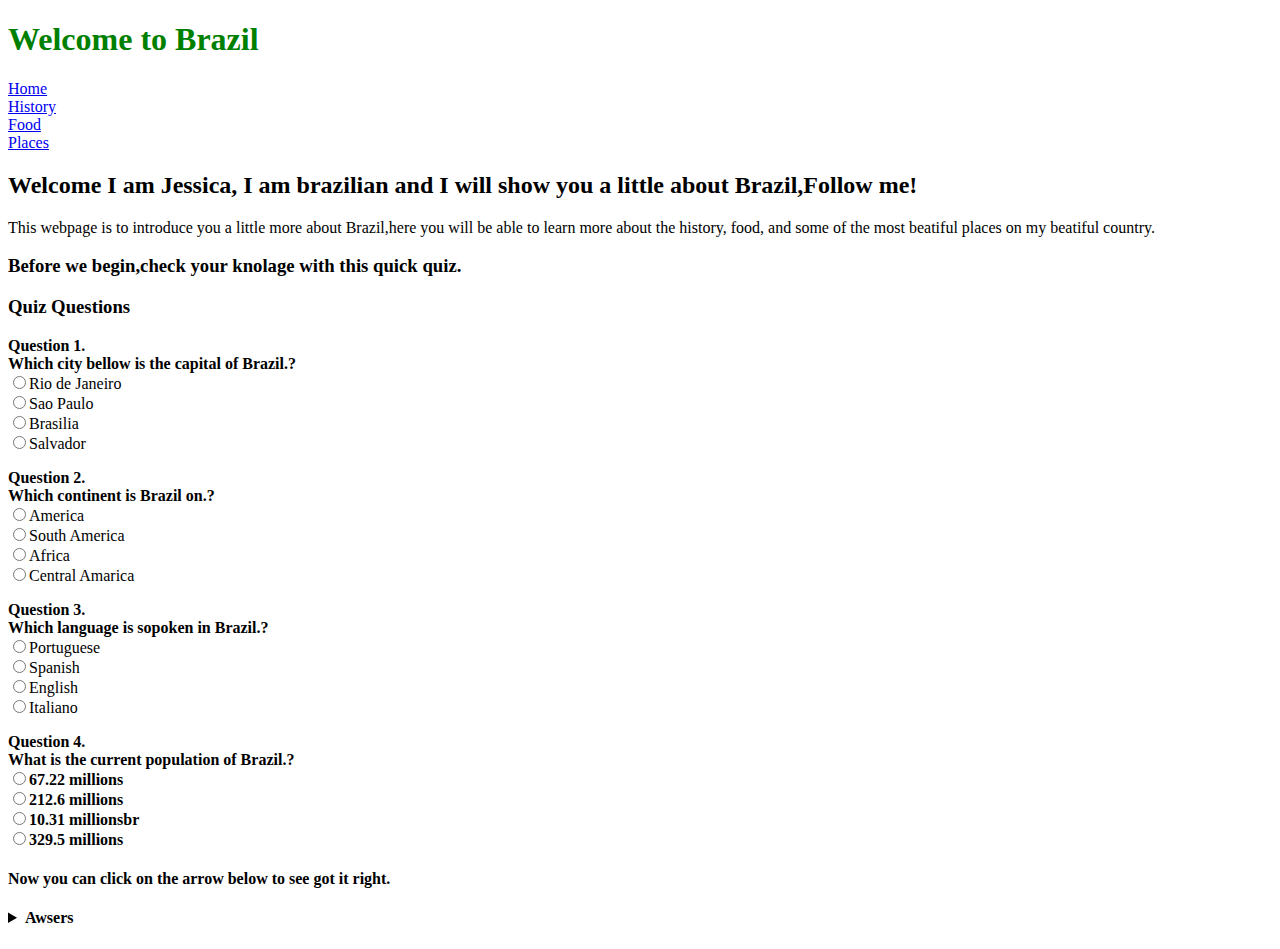
<file: Home.html>
<!DOCTYPE html>
<html lang="en">
<head>
    <meta charset="UTF-8">
    <meta http-equiv="X-UA-Compatible" content="IE=edge">
    <meta name="viewport" content="width=device-width, initial-scale=1.0">
    <link rel="stylesheet" href="CSS/style.css">
    <title>Welcome to Brazil</title>
</head>
<body>
    <h1>Welcome to Brazil</h1>
    <nav>
        <li><a href="Home">Home</a></li>
        <li><a href="History">History</a></li>
        <li><a href="Food">Food</a></li>
        <li><a href="Places">Places</a></li>
    </nav>
    <h2>Welcome I am Jessica, I am brazilian and I will show you a little about Brazil,Follow me!</h2>
    <p>This webpage is to introduce you a little more about Brazil,here you will be able to learn more about the history, food, and some of the most beatiful places on my beatiful country.</p>
   <h3>Before we begin,check your knolage with this quick quiz. </h3>

 <! questions!>

   <h3>Quiz Questions</h3>


<form name="quiz">

<p>
    <b>Question 1.
 
     <br>Which city bellow is the capital of Brazil.?<br></b>



     <input type="radio" name="q1" value="rio de janeiro">Rio de Janeiro<br>

     <input type="radio" name="q1" value="sao paulo">Sao Paulo<br>

     <input type="radio" name="q1" value="brasilia">Brasilia<br>

    <input type="radio" name="q1" value="salvador">Salvador<br>
</p>


<p>

     <b>Question 2.
    
     <br>Which continent is Brazil on.?<br></b>
    
    
    
     <input type="radio" name="q2" value="america">America<br>
    
     <input type="radio" name="q2" value="south america">South America<br>
    
     <input type="radio" name="q2" value="Africa">Africa<br>
    
     <input type="radio" name="q2" value="central america">Central Amarica<br>

</p>
<p>

        <b>Question 3.
        
        <br>Which language is sopoken in Brazil.?<br></b>
        
        
        
        <input type="radio" name="q3" value="portuguese">Portuguese<br>
        
        <input type="radio" name="q3" value="spanish">Spanish<br>
        
        <input type="radio" name="q3" value="english">English<br>
        
        <input type="radio" name="q3" value="italiano">Italiano<br>

 </p>

 <p>
     <b>Question 4.

     <br>What is the current population of Brazil.?<br>



     <input type="radio" name="q4" value="67.22 millions">67.22 millions<br>

     <input type="radio" name="q4" value="212.6 millions">212.6 millions<br>

     <input type="radio" name="q4" value="10.31 millions">10.31 millionsbr<br>

     <input type="radio" name="q4" value="329.5 millions">329.5 millions<br>

 </p>
<!awsers!>
<h4>Now you can click on the arrow below to see got it right. <h4>
<details>
    <summary>Awsers</summary>
<p>Question 1. Correct Awnsers:Brasilia </p>
<p>Question 2. Correct Awnsers:South America </p>
<p>Question 3. Correct Awnsers:Portuguese </p>
<p>Question 4. Correct Awnsers:212.6 millions </p>


</details>

   
  



    
</body>
</html>
</file>
<file: CSS/style.css>
h1{ color:green}
</file>
